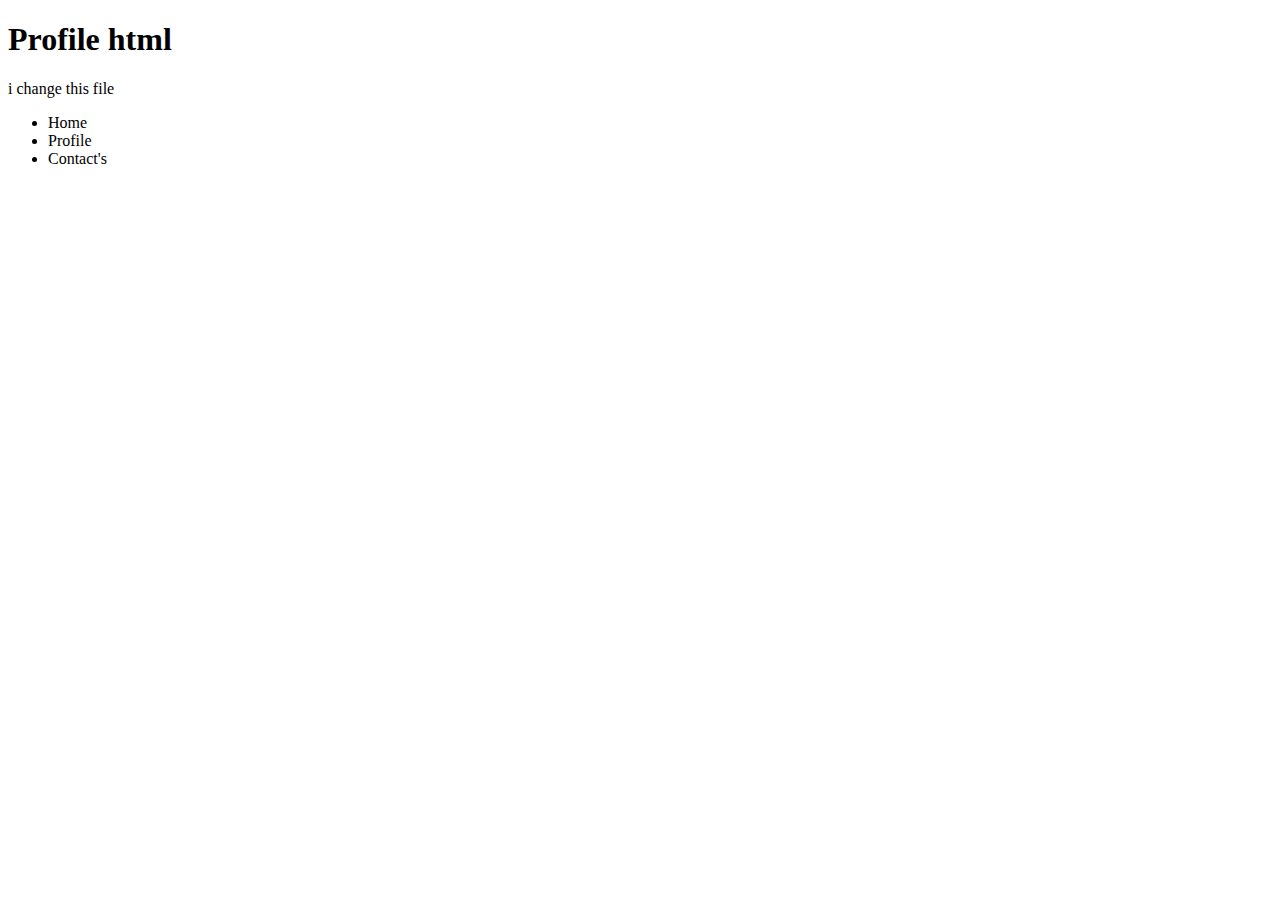
<file: profile.html>
<!DOCTYPE html>
<html>
  <head>
    <meta charset="utf-8">
    <title></title>
  </head>
  <body>
    <h1>Profile html</h1>
    <p>i change this file</p>
    <ul>
      <li>Home</li>
      <li>Profile</li>
      <li>Contact's</li>
    </ul>
  </body>
</html>
</file>
